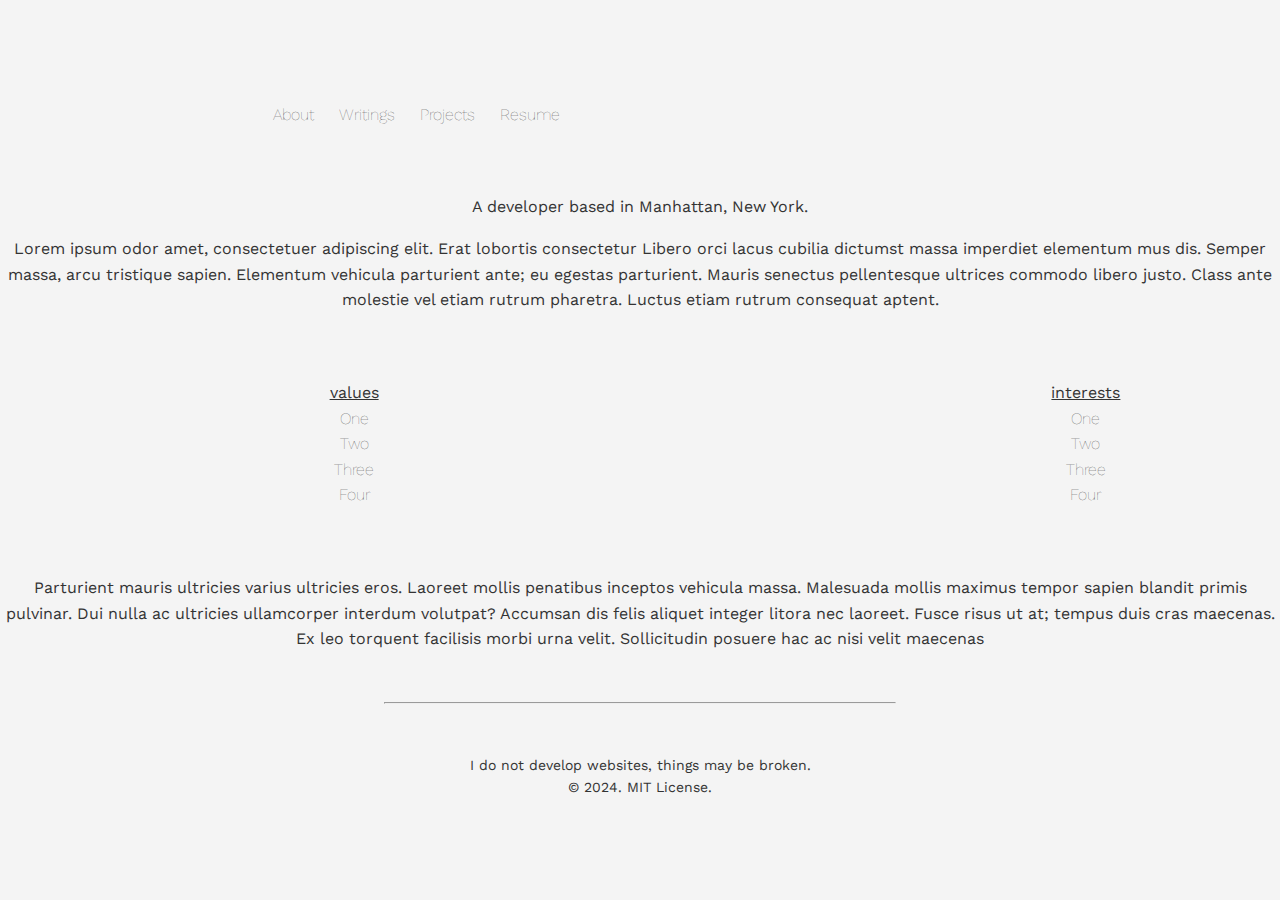
<file: index.html>
<!DOCTYPE html>
<html lang="en">

<head>
  <meta charset="UTF-8">
  <meta name="viewport" content="width=device-width, initial-scale=1.0">
  <title>KWXYNV</title>
  <link href="https://fonts.googleapis.com/css2?family=Work+Sans:wght@400;700&display=swap" rel="stylesheet">
  <link rel="stylesheet" href="styles.css">
</head>

<body>
  <table style="height: 100vh; width: 100%;">
    <tr>
      <td style="text-align: center; vertical-align: middle;">
        <div>

          <header>
            <a href="#">About</a>
            <a href="#">Writings</a>
            <a href="#">Projects</a>
            <a href="#">Resume</a>
          </header>
          <br><br>
          <p>A developer based in Manhattan, New York.</p>

          <div class="content">
            <p>Lorem ipsum odor amet, consectetuer adipiscing elit. Erat lobortis consectetur
              Libero orci lacus cubilia dictumst massa imperdiet elementum mus dis. Semper
              massa, arcu tristique sapien. Elementum vehicula parturient ante; eu egestas
              parturient. Mauris senectus pellentesque ultrices commodo libero justo. Class
              ante molestie vel etiam rutrum pharetra. Luctus etiam rutrum consequat aptent.
            </p>
            <br><br>
            <div class="values">
              <div>
                <strong><u>values</u></strong><br>
                One<br>
                Two<br>
                Three<br>
                Four
              </div>
              <div>
                <strong><u>interests</u></strong><br>
                One<br>
                Two<br>
                Three<br>
                Four
              </div>
            </div>
            <br><br>
            <p>Parturient mauris ultricies varius ultricies eros. Laoreet mollis penatibus inceptos
              vehicula massa. Malesuada mollis maximus tempor sapien blandit primis pulvinar.
              Dui nulla ac ultricies ullamcorper interdum volutpat? Accumsan dis felis aliquet
              integer litora nec laoreet. Fusce risus ut at; tempus duis cras maecenas. Ex leo
              torquent facilisis morbi urna velit. Sollicitudin posuere hac ac nisi velit maecenas </p>

          </div>
          <br>
          <hr style="width:40%;text-align:center;">
          <footer>
            I do not develop websites, things may be broken.<br>
            &copy; 2024. MIT License.
          </footer>
        </div>
      </td>
    </tr>
  </table>

</body>

</html>
</file>
<file: styles.css>
body {
  margin: 0;
  padding: 0;
  color: #333;
  line-height: 1.6;
  background-color: #f4f4f4;
  font-family: "Work Sans", sans-serif;
}

header {
  text-align: Left;
  margin-left: 250px;
}
header a {
  text-decoration: none;
  color: #333;
  margin-left: 20px;
  font-weight: lighter;
}

.values {
  display: flex;
  justify-content: space-between;
  font-weight: lighter; /* this changes all words*/
}
.values div {
  width: 30%;
  margin-left: 160px;
}

footer {
  text-align: center;
  margin-top: 50px;
  font-size: 14px;
}
</file>
